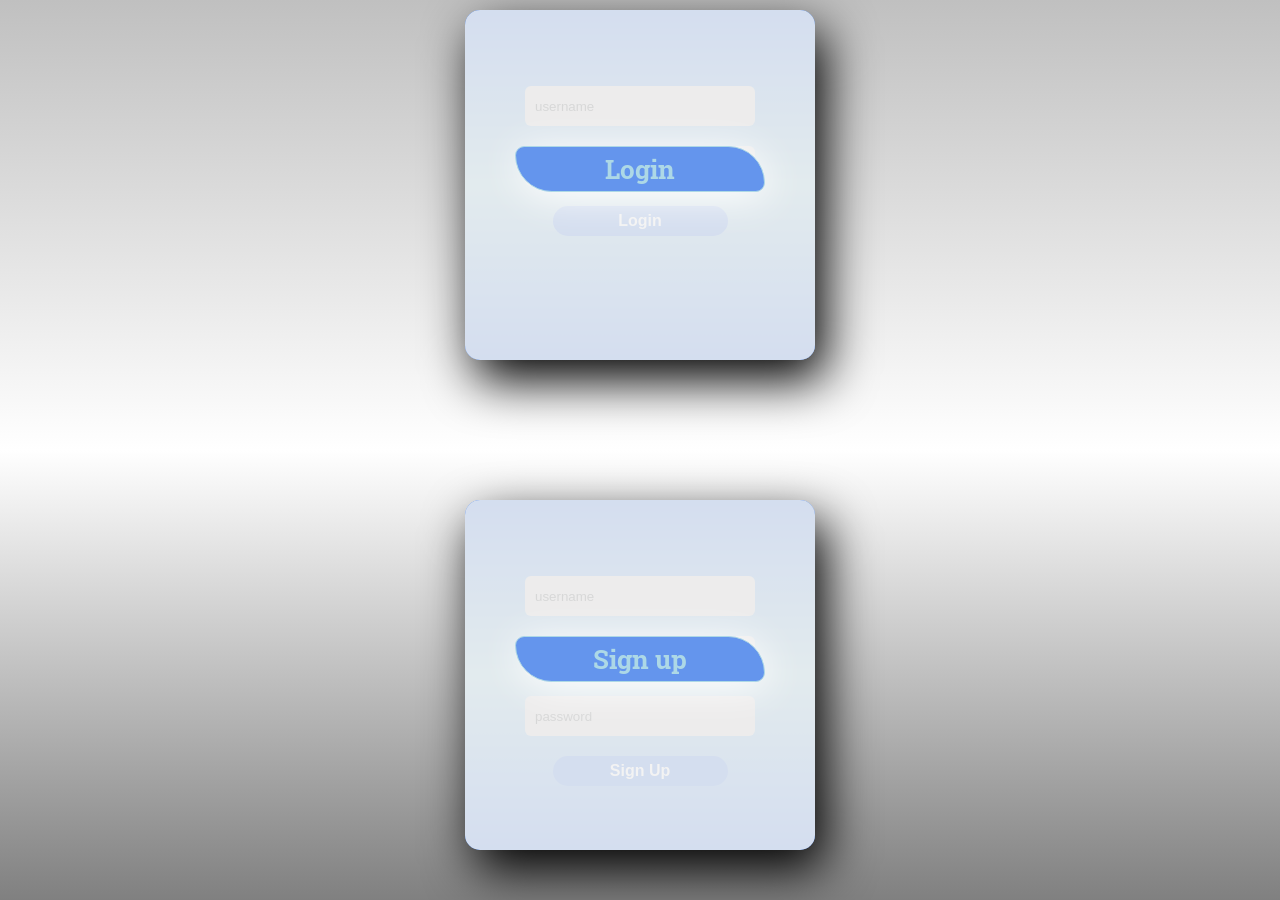
<file: index.html>
<!DOCTYPE html>
<html lang="en">
<head>
    <meta charset="UTF-8">
    <meta http-equiv="X-UA-Compatible" content="IE=edge">
    <meta name="viewport" content="width=device-width, initial-scale=1.0">
    <title>Sign up</title>
    <link rel="stylesheet" href="css/style1.css">
    <link rel="preconnect" href="https://fonts.googleapis.com">
    <link rel="preconnect" href="https://fonts.gstatic.com" crossorigin>
    <link href="https://fonts.googleapis.com/css2?family=Roboto+Slab&display=swap" rel="stylesheet">
</head>
<body>
    <div class="container">
        <input type="checkbox" id="check" aria-hidden="true">
        <div class="signup">
            <div class="animated-element"></div>
            <form>
                <label class="check-signup" for="check" aria-hidden="true">Sign up</label>
                <input type="text" name="text" placeholder="username" required>
                <input type="email" name="email" placeholder="email" required>
                <input type="password" name="psswd" placeholder="password" required>
                <button class="button" type="submit">Sign Up</button>
            </form> 
        </div>
    </div>

    <div class="container2">
        <input type="checkbox" id="check-login" aria-hidden="true">
        <div class="login">
            <div class="animated-element1"></div>
                <form>
                    <label class="check-login" for="check-login" aria-hidden="true">Login</label>
                    <input type="text" name="text" placeholder="username" required>
                    <input type="password" name="psswd" placeholder="password" required>
                    <button class="button" type="submit">Login</button>
                </form>
        </div>
    </div>
    <script>
        const buttons = document.querySelectorAll('.button');

        buttons.forEach(button => {
            button.addEventListener('mousemove', function(e) {
                const xPos = e.clientX;
                const yPos = e.clientY;
    
                button.style.transform = `translate(${xPos}px, ${yPos}px)`;
            });
    
            button.addEventListener('mouseout', function() {
                button.style.transform = 'translate(0, 0)';
            });
        });
    </script>    
</body>
</html>
</file>
<file: css/style1.css>
body {
    margin: 0;
    padding: 0;
    display: grid;
    place-items: center;
    justify-content: center;
    text-align: center;
    min-height: 100vh;
    font-family: 'Roboto Slab', serif;
    background: linear-gradient(to bottom, #c0c0c0, #ffffff, #808080);
    overflow-y: scroll;
}

.container {
    width: 350px;
    height: 350px;
    background: linear-gradient(to bottom, #6495ed, #add8e6, #6495ed);
    overflow: hidden;
    border-radius: 15px;
    box-shadow: 10px 20px 50px #000;
    box-sizing: border-box;
    margin: auto;
    position: relative;
    display: flex;
    flex-direction: column;
    order: 2;
    margin-top: 20px;
    margin-bottom: 10px;
}

#check {
    display: none;
}

.signup{
    text-align: center;
    width: 100%;
    height: 100%;
}

.check-signup {
    text-align: center;
    color: #add8e6;
    background: #6495ed;
    font-size: 26px;
    display: flex;
    justify-content: center;
    margin: 10px;
    font-weight: bold;
    border: 1px solid lightblue;
    border-radius: 15px 60px;
    padding: 5px;
    box-shadow: 3px 5px 40px #ffffff;
    margin-left: 50px;
    margin-right: 50px;
    box-sizing: border-box;
    position: relative;
    top: 126px;
    z-index: 3;
    cursor: pointer;
    transition: all 2s ease-in-out;
}


#check:checked ~ .signup label {
    transform:translatey(-126px);
}

.signup label:hover {
    background: linear-gradient(to left, #4169e1, 	#87ceeb, #4682b4);
    color: #ffff;
}


.signup input {
    width: 60%;
    height: 20px;
    background: #e0dede;
    justify-content: center;
    display: flex;
    margin: 20px auto;
    padding: 10px;
    border: none;
    outline: none;
    border-radius: 6px;
}

.signup button {
    width: 50%;
    height: 30px;
    margin: 10px auto;
    justify-content: center;
    display: block;
    background: #6495ed;
    color: #ffffff;
    font-size: 1em;
    font-weight: bold;
    border: none;
    outline: none;
    border-radius: 15px;
    cursor: pointer;
    transition: all 2s ease-in-out;
}

button:hover {
    background: linear-gradient(to left, #6495ed, #add8e6, #4682b4);
    color: #6495ed;
}

.animated-element {
    width: 350px;
    height: 350px;
    background: rgba(240, 240, 240, .8);
    border-radius: 15px;
    transition: all 2s ease-in-out;
    position: absolute;
    z-index: 2;
}

#check:checked ~ .signup .animated-element {
    transform: scale(0);
}

.container2 {
    width: 350px;
    height: 350px;
    background: linear-gradient(to bottom, #6495ed, #add8e6, #6495ed);
    overflow: hidden;
    border-radius: 15px;
    box-shadow: 10px 20px 50px #000;
    box-sizing: border-box;
    margin: auto;
    position: relative;
    display: flex;
    order: 1;
    margin-top: 10px;
}

#check-login {
    display: none;
}

.login {
    text-align: center;
    width: 100%;
    height: 100%;
}

.check-login {
    text-align: center;
    color: #add8e6;
    background: #6495ed;
    font-size: 26px;
    display: flex;
    justify-content: center;
    margin: 10px;
    font-weight: bold;
    border: 1px solid lightblue;
    border-radius: 15px 60px;
    padding: 5px;
    box-shadow: 3px 5px 40px #ffffff;
    margin-left: 50px;
    margin-right: 50px;
    box-sizing: border-box;
    position: relative;
    top: 126px;
    z-index: 3;
    cursor: pointer;
    transition: all 2s ease-in-out;
}


#check-login:checked ~ .login label {
    transform:translatey(-126px);
}

.login label:hover {
    background: linear-gradient(to left, #4169e1, 	#87ceeb, #4682b4);
    color: #ffff;
}


.login input {
    width: 60%;
    height: 20px;
    background: #e0dede;
    justify-content: center;
    display: flex;
    margin: 20px auto;
    padding: 10px;
    border: none;
    outline: none;
    border-radius: 6px;
}

.login button {
    width: 50%;
    height: 30px;
    margin: 10px auto;
    justify-content: center;
    display: block;
    background: #6495ed;
    color: #ffffff;
    font-size: 1em;
    font-weight: bold;
    border: none;
    outline: none;
    border-radius: 15px;
    cursor: pointer;
    transition: all 2s ease-in-out;
}

button:hover {
    background: linear-gradient(to left, #6495ed, #add8e6, #4682b4);
    color: #6495ed;
}

.animated-element1 {
    width: 350px;
    height: 350px;
    background: rgba(240, 240, 240, .8);
    border-radius: 15px;
    transition: all 2s ease-in-out;
    position: absolute;
    z-index: 2;
}

#check-login:checked ~ .login .animated-element1 {
    transform: scale(0);
}
</file>
